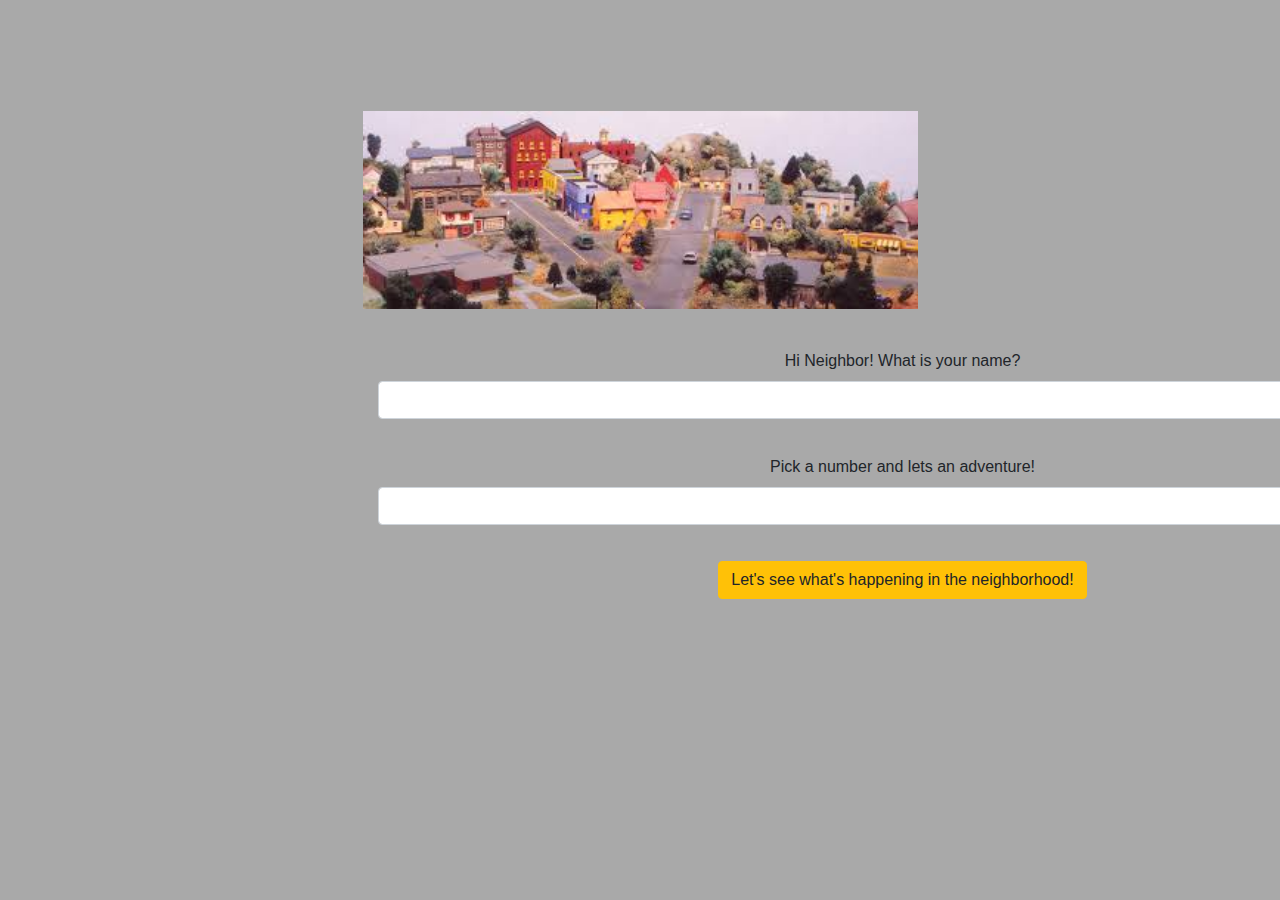
<file: index.html>
<!DOCTYPE html>
<html lang="en">
<head>
  <link href="css/bootstrap.css" rel="stylesheet">
  <link href="css/styles.css" rel="stylesheet">
  <script src="js/jquery-3.5.1.js"></script>
  <script src="js/scripts.js"></script>
  <title>Mr Rogers Neighborhood - week 3 project</title>
</head>
<body>
  <div class="container">
    <img src="img/mrrogers.jpeg" alt="Mr Rogers Neighborhood">
    <form id="input" class="col-lg offset-lg-3">
      <div class="form-group row col-md justify-content-center">
        <label for="name">Hi Neighbor! What is your name?</label>
        <input type="text" id="name" class="form-control form-group"> 
        <label type="text" for="userInput">Pick a number and lets an adventure!</label>
        <input type="text" id="userInput" class="form-control form-group">
        <button type="submit" class="btn btn-warning">Let's see what's happening in the neighborhood!</button>
      </div>
    </form>
    <div id="output1">
    </div>
    <div id="output2">
    </div>
  </div>
</body>
</html>
</file>
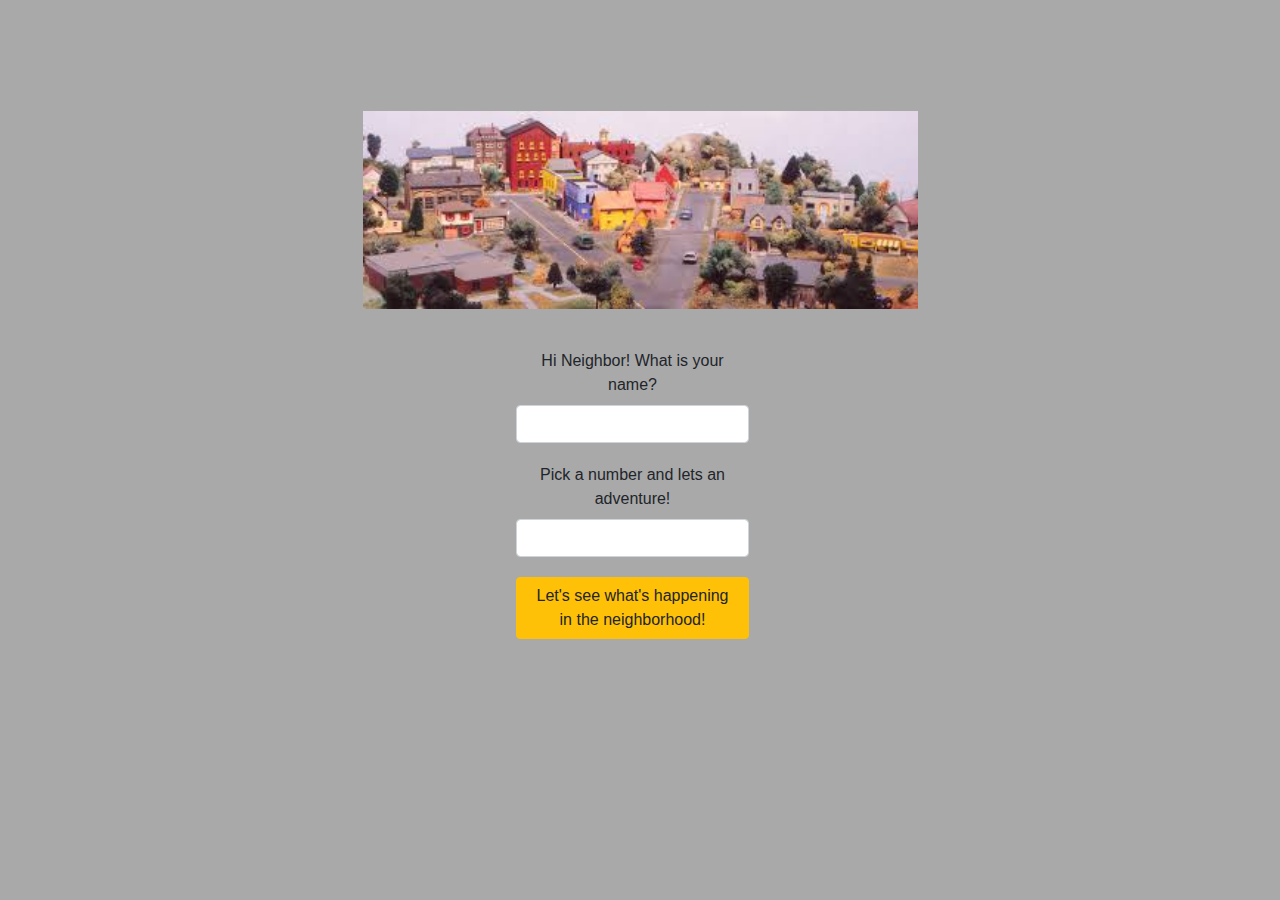
<file: mr-rogers-week3-project/index.html>
<!DOCTYPE html>
<html lang="en">
<head>
  <link href="css/bootstrap.css" rel="stylesheet">
  <link href="css/styles.css" rel="stylesheet">
  <script src="js/jquery-3.5.1.js"></script>
  <script src="js/scripts.js"></script>
  <title>Mr Rogers Neighborhood - week 3 project</title>
</head>
<body>
  <div class="container">
    <img src="img/mrrogers.jpeg" alt="Mr Rogers Neighborhood">
    <form id="input" class="col-lg-6 offset-lg-3">
      <div class="form-group row col-md-6 justify-content-center">
        <label for="name">Hi Neighbor! What is your name?</label>
        <input type="text" id="name" class="form-control"> 
        <label type="text" for="userInput">Pick a number and lets an adventure!</label>
        <input type="text" id="userInput" class="form-control">
        <button type="submit" class="btn btn-warning">Let's see what's happening in the neighborhood!</button>
      </div>
    </form>
    <div id="output1">
    </div>
    <div id="output2">

    </div>
  </div>
</body>
</html>
</file>
<file: css/styles.css>
body {
  text-align: center;
  background-color: darkgray;
}

img {
  display: block;
  margin-left: auto;
  margin-right: auto;
  margin-top: 10%;
  width: 50%;
  max-width: 100%;
  height:auto; 
}

form {
  display: inline-block;
  margin-right: auto;
  margin-left: auto;
  text-align: center;
  margin-top: 20px;
}

label {
  margin-top: 20px;
}

.btn {
  margin-top: 20px;
}
</file>
<file: mr-rogers-week3-project/css/styles.css>
body {
  text-align: center;
  background-color: darkgray;
}

img {
  display: block;
  margin-left: auto;
  margin-right: auto;
  margin-top: 10%;
  width: 50%;
  max-width: 100%;
  height:auto; 
}

form {
  display: inline-block;
  margin-left: auto;
  margin-right: auto;
  text-align: center;
  margin-top: 20px;
}

label {
  margin-top: 20px;
}

.btn {
  margin-top: 20px;
}
</file>
